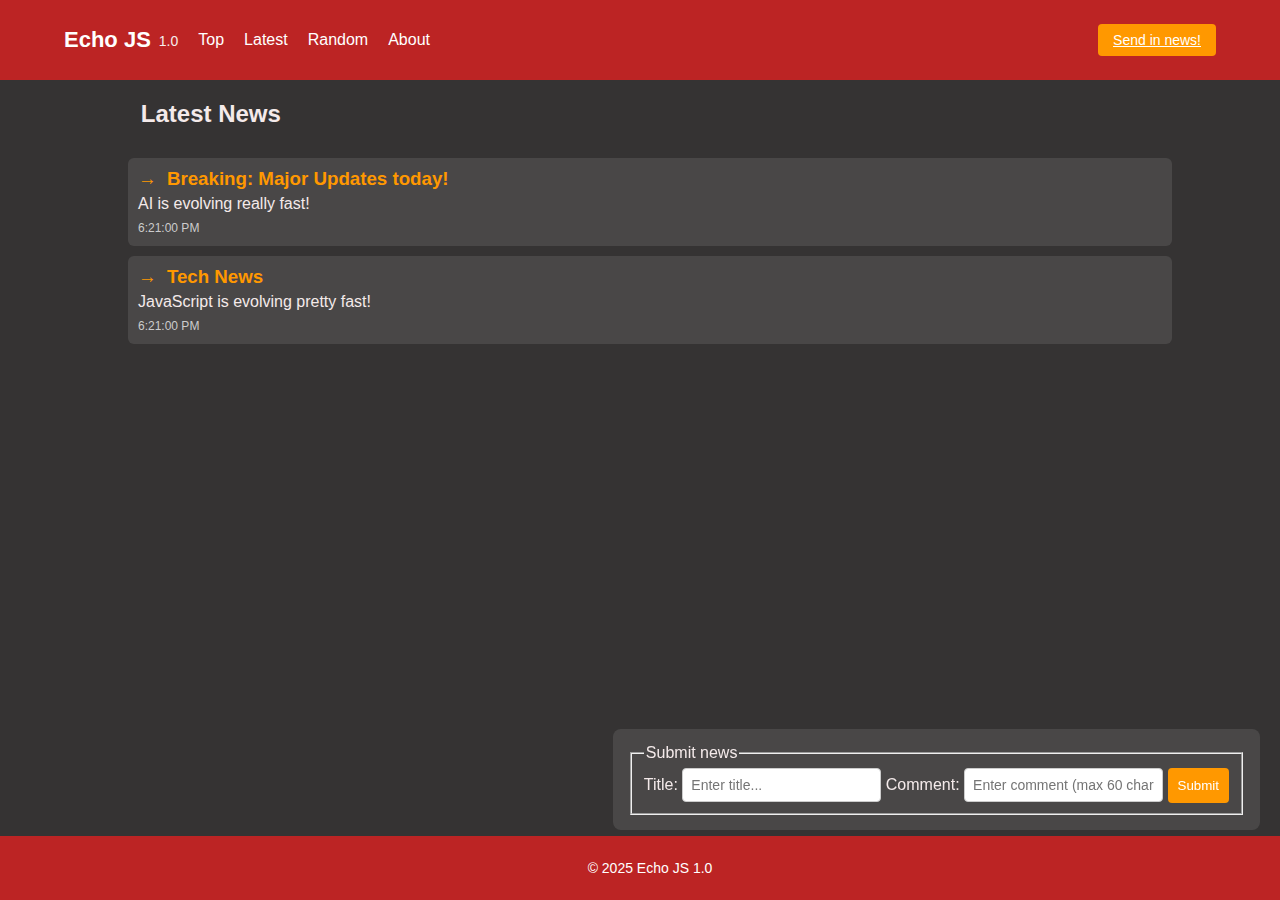
<file: HTML/index.html>
<!DOCTYPE html>
<html lang="sv">
<head>
    <meta charset="UTF-8">
    <meta name="viewport" content="width=device-width, initial-scale=1.0">
    <title>Echo JS - news</title>
    <link rel="stylesheet" href="../CSS/Style.css"> <!-- Huvud-CSS -->
</head>
<body>
                                                                                
    <header> 
        <nav class="navbar">
            <div class="logo">
                <h1><a href="index.html" class="home-link">Echo JS</a></h1>
                <small class="version">1.0</small>
            </div>
            <ul class="nav-links">
                <li><a href="#" data-news-type="top">Top</a></li> 
                <li><a href="#" data-news-type="latest">Latest</a></li>
                <li><a href="#" data-news-type="random">Random</a></li>
                <li><a href="about.html">About</a></li>
            </ul>
            <a href="SubmitNews.html" class="submit-button">Send in news!</a>
        </nav>
    </header>

    <main class="content">
        <h2 id="newsheader">Latest news</h2>
        <div id="newsList"></div> <!-- Här listas nyheterna dynamiskt -->

        <!-- Formulär för att skicka in nyhet -->
        <form id="newsForm">
            <fieldset>
                <legend>Submit news</legend>
                <label for="newsTitle">Title:</label>
                <input type="text" id="newsTitle" placeholder="Enter title..." required>

                <label for="newsComment">Comment:</label>
                <input type="text" id="newsComment" placeholder="Enter comment (max 60 chars)..." maxlength="60" required>

                <button type="submit">Submit</button>
            </fieldset>
        </form>
    </main>

    <script src="../js/script.js"></script> <!-- JavaScript för funktionalitet -->

    <footer class="footer">
        <p>&copy; 2025 Echo JS 1.0</p>
    </footer>

</body>
</html>
</file>
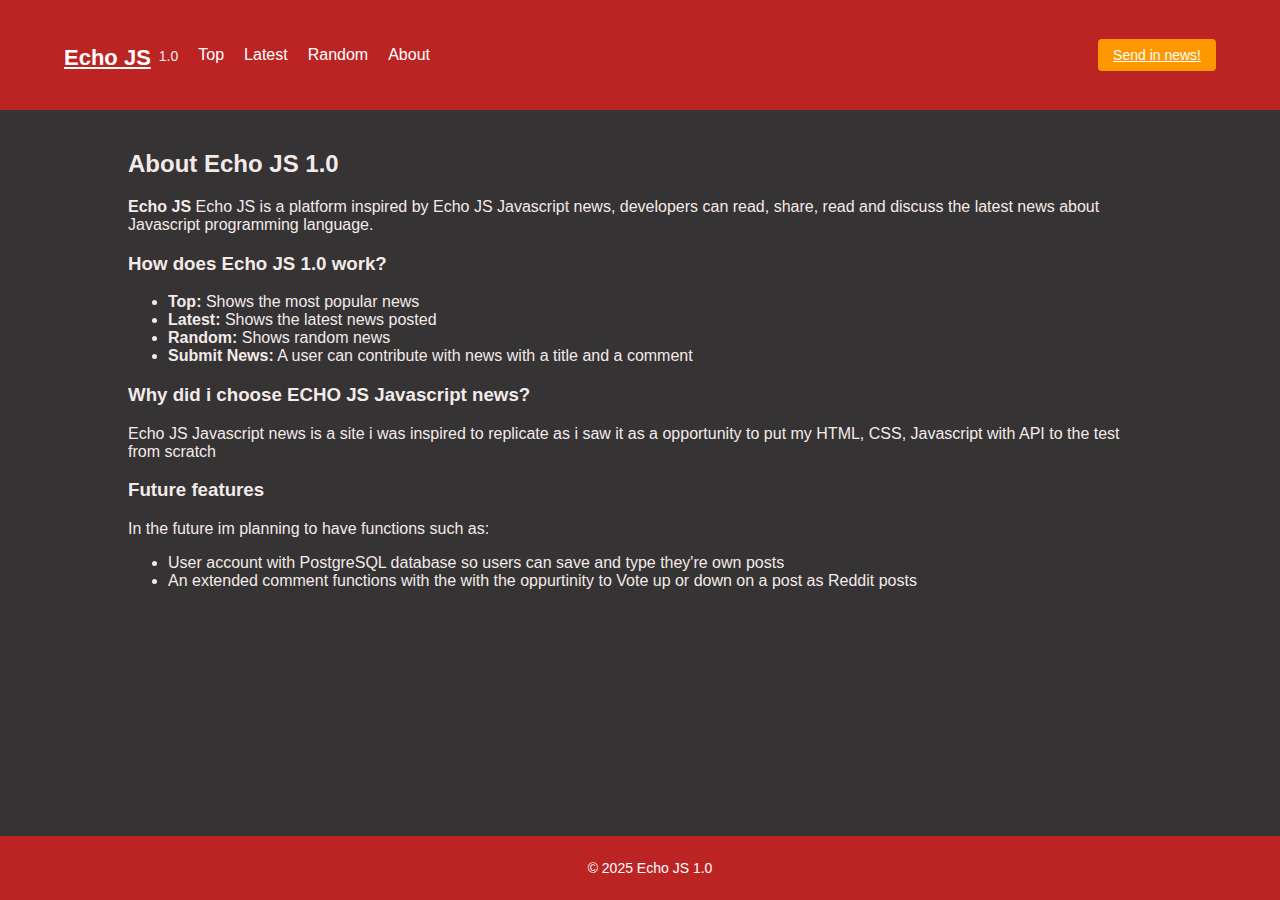
<file: HTML/about.html>
<!DOCTYPE html>
<html lang="sv">
<head>
    <meta charset="UTF-8">
    <meta name="viewport" content="width=device-width, initial-scale=1.0">
    <title>About Echo JS</title>
    <link rel="stylesheet" href="../CSS/Aboutstyle.css"> <!-- Huvud-CSS -->
</head>
<body>
    <header>
        <nav class="navbar">
            <div class="logo">
                <h1><a href="index.html" class="home-link">Echo JS</a></h1>
                <small class="version">1.0</small>
            </div>
            <ul class="nav-links">
                <li><a href="index.html" data-news-type="top">Top</a></li> 
                <li><a href="index.html" data-news-type="latest">Latest</a></li>
                <li><a href="index.html" data-news-type="random">Random</a></li>
                <li><a href="about.html">About</a></li>
            </ul>
            <a href="SubmitNews.html" class="submit-button">Send in news!</a>
        </nav>
    </header>
    
    <div class="content">
        <h2>About Echo JS 1.0</h2>
        <p><strong>Echo JS</strong> Echo JS is a platform inspired by Echo JS Javascript news, developers can read, share, read and discuss the latest news about Javascript programming language.</p>

        <h3>How does Echo JS 1.0 work?</h3>
        <ul>
            <li><strong>Top:</strong> Shows the most popular news</li>
            <li><strong>Latest:</strong> Shows the latest news posted</li>
            <li><strong>Random:</strong> Shows random news</li>
            <li><strong>Submit News:</strong> A user can contribute with news with a title and a comment</li>
        </ul>
        
        <h3>Why did i choose ECHO JS Javascript news?</h3>
        <p>Echo JS Javascript news is a site i was inspired to replicate as i saw it as a opportunity to put my HTML, CSS, Javascript with API to the test from scratch</p>
        
        <h3>Future features</h3>
        <p>In the future im planning to have functions such as:</p>
        <ul>
            <li>User account with PostgreSQL database so users can save and type they're own posts</li>
            <li>An extended comment functions with the with the oppurtinity to Vote up or down on a post as Reddit posts</li>
        </ul>
    </div>
    
    <footer class="footer">
        <p>&copy; 2025 Echo JS 1.0</p>
    </footer>
</body>
</html>
</file>
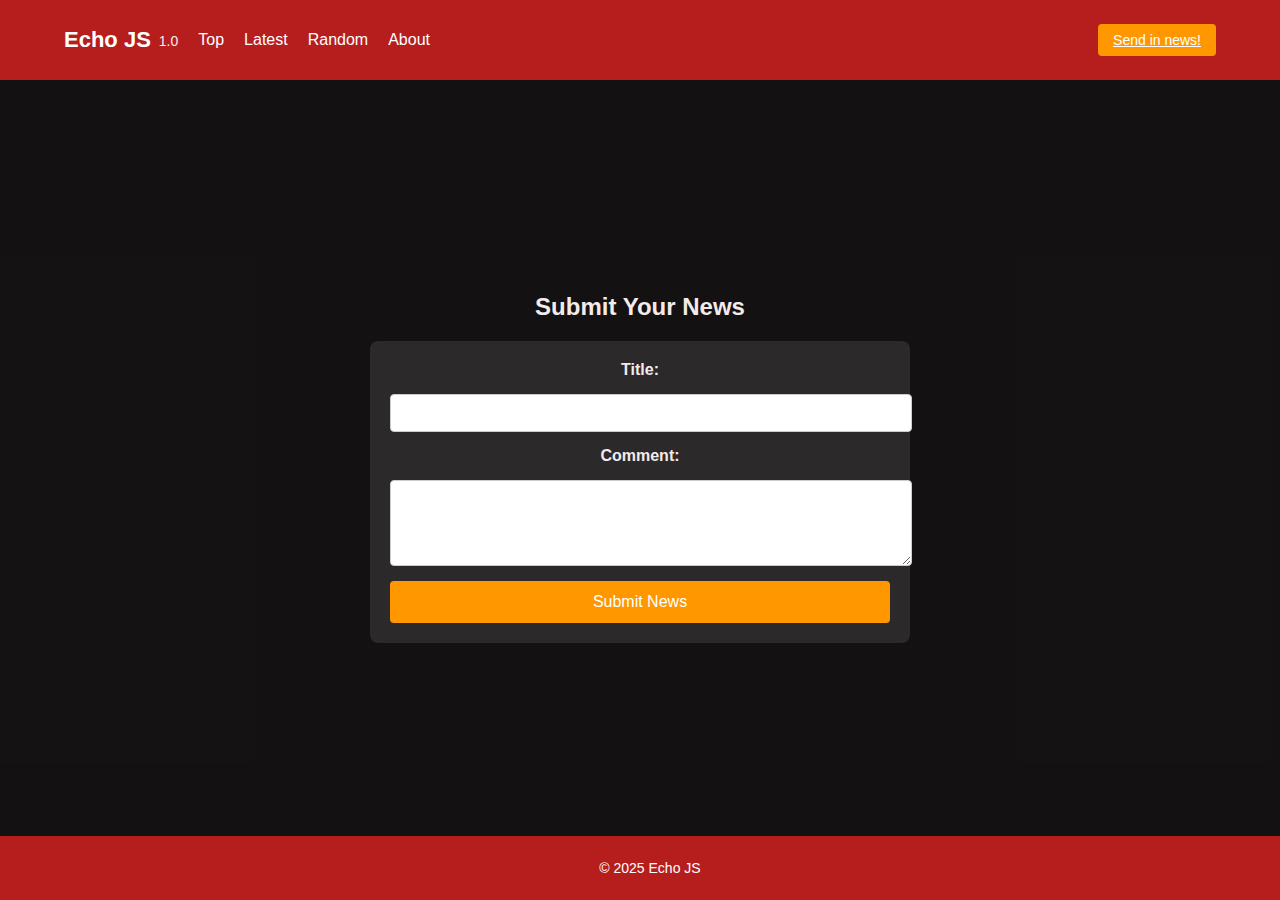
<file: HTML/Submitnews.html>
<!DOCTYPE html>
<html lang="sv">
<head>
    <meta charset="UTF-8">
    <meta name="viewport" content="width=device-width, initial-scale=1.0">
    <title>Submit News</title>
    <link rel="stylesheet" href="../CSS/submit-news.css"> <!-- Använd samma CSS -->
</head>
<body>
    <header>
        <nav class="navbar">
            <div class="logo">
                <h1><a href="index.html" class="home-link">Echo JS</a></h1>
                <small class="version">1.0</small>
            </div>
            <ul class="nav-links">
                <li><a href="index.html" data-news-type="top">Top</a></li> 
                <li><a href="index.html" data-news-type="latest">Latest</a></li>
                <li><a href="index.html" data-news-type="random">Random</a></li>
                <li><a href="about.html">About</a></li>
            </ul>
            <a href="SubmitNews.html" class="submit-button">Send in news!</a>
        </nav>
    </header>

    <div class="content">
        <h2>Submit Your News</h2>
        <form id="newsForm">
            <label for="newsTitle">Title:</label>
            <input type="text" id="newsTitle" required>

            <label for="newsComment">Comment:</label>
            <textarea id="newsComment" rows="4" required></textarea>

            <button type="submit">Submit News</button>
        </form>
    </div>

    <footer class="footer">
        <p>&copy; 2025 Echo JS</p>
    </footer>
    <!-- Gör något med Javascript koden, exempelvis i en seperat JS Sumbitnews.js fil med JS koden -->

    <script src="../js/submit.js"></script>

</body>
</html>
</file>
<file: CSS/Style.css>
/* Huvud meny kod, CSS */ 
body {
    margin: 0; /* Removes default margin */
    font-family: Arial, sans-serif; /* Sets font */
    background-color: #0d0b0bd5; /* Dark red background */
    color: #f4eaea; /* Light text for readability */
}

/* =========== HEADER =========== */
.navbar {
    display: flex; /* Uses Flexbox for horizontal layout */
    align-items: center; /* Centers elements vertically */
    padding: 15px 5%; /* Adds padding */
    background-color: #db2121d0; /* Red background */
    color: white; /* White text */
}

/* Flexbox for "Echo JS" and "1.0" */
.logo {
    display: flex; /* Ensures "Echo JS" and version number are side by side */
    align-items: center; /* Centers them vertically */
    gap: 8px; /* Adds spacing between "Echo JS" and version number */
}

.logo h1 {
    margin: 0;
    font-size: 22px; /* Sets main title size */
}

/* Version text styling */
.version {
    font-size: 14px;
    color: #f6eded; /* Light shade for distinction */
    position: relative;
    top: 1px; /* Slight vertical adjustment */
}

/* Styling for Echo JS home link */
.home-link {
    text-decoration: none; /* Removes underline */
    color: inherit; /* Keeps same color */
    display: inline-flex; /* Ensures proper alignment */
    align-items: center; /* Centers text properly */
}

.home-link:hover {
    text-decoration: underline; /* Underline on hover */
}

/* Navigation links */
.nav-links {
    display: flex;
    list-style: none;
    padding: 0;
    gap: 20px;
    margin-left: 20px;
}

.nav-links li a {
    color: white;
    text-decoration: none;
    font-size: 16px;
}

.nav-links li a:hover {
    text-decoration: underline;
}

.content h2 {
    margin-left: 11%;
    margin-top: 20px;
}

/* Button styling */
.submit-button {
    background-color: #ff9800;
    border: none;
    padding: 8px 15px;
    color: white;
    font-size: 14px;
    cursor: pointer;
    border-radius: 4px;
    margin-left: auto; /* Pushes button to the right */
}

.submit-button:hover {
    background-color: #e68900;
}

#newsForm {
    position: fixed;
    bottom: 70px; /* flyttar på knapparna  */ 
    right: 20px;
    background-color: rgba(255, 255, 255, 0.1); /* Lätt transparent bakgrund */
    padding: 15px;
    border-radius: 8px;
    display: flex;
    flex-direction: column;
    gap: 10px;
    
}


/* Input-fält */
#newsForm input {
    padding: 8px;
    border: 1px solid #ccc;
    border-radius: 4px;
    font-size: 14px;
}

#newsForm button {
    background-color: #ff9800;
    color: white;
    border: none;
    padding: 10px;
    cursor: pointer;
    border-radius: 4px;
}

#newsForm button:hover {
    background-color: #e68900;
}

/* News List */
#newsList {
    max-width: 80%;
    margin: 10px auto; /* Justera så att det passar under h2 */
    padding: 10px;
}

/* Nyhetsinlägg */
.news-item {
    background: rgba(255, 255, 255, 0.1); /* Lätt genomskinlig bakgrund */
    padding: 10px;
    border-radius: 6px;
    gap: 6px; /* Ger lite luft mellan elementen */
    margin-bottom: 10px;
    color: #f4eaea; /* Sätt textfärgen till ljus för att den ska synas på mörk bakgrund */
    width: 100%; /* Gör nyhetsobjekten bredare */
    max-width: 100%; /* Säkerställer att de fyller hela container-bredden */
    
}
/* Styling för Latest News rubrik */

.news-item h3 {
    margin: 0;
    color: #ff9800; /* Färgen på titeln */
}

.news-item h3::before {
    content: "→ ";
    color: #ff9800; /* Färgen på pilen */
    font-weight: bold;
    margin-right: 5px;
}


.news-item p {
    margin: 5px 0;
    color: #f4eaea; /* Färgen på kommentaren */
}

.news-item small {
    font-size: 12px;
    color: #ccc;
}

/* Enkel Footer */
/* Gör så att footern alltid ligger längst ner */
html, body {
    height: 100%;
    margin: 0;
    display: flex;
    flex-direction: column;
}

.content {
    flex: 1; /* Gör att innehållet fyller ut sidan */
    overflow: auto; 
}

/* Footer */
.footer {
    position: relative; 
    background-color: #db2121d0; /* Samma färg som navbar */
    color: white;
    text-align: center;
    padding: 10px;
    font-size: 14px;
    width: 100%;
}

.comment-btn {
    background-color: #ff9800; /* Samma färg som Submit-knappen */
    color: white;
    border: none;
    padding: 8px 12px;
    font-size: 14px;
    cursor: pointer;
    border-radius: 4px;
    margin-top: 8px;
    display: inline-block;
    transition: background-color 0.3s, transform 0.2s;
}

.comment-btn:hover {
    background-color: #e68900; /* Mörkare orange vid hover */
    transform: scale(1.05); /* Gör knappen lite större vid hover */
}

.comment-btn:active {
    transform: scale(0.95); /* Liten nedtryck-effekt vid klick */
}
</file>
<file: CSS/Aboutstyle.css>
/* =========== GLOBAL STYLING =========== */
body {
    margin: 0;
    font-family: Arial, sans-serif;
    background-color: #0d0b0bd5;
    color: #f4eaea;
}

/* =========== HEADER & NAVIGATION =========== */
.navbar {
    display: flex;
    align-items: center;
    padding: 15px 5%;
    background-color: #db2121d0;
    color: white;
}

/* Logo och version */
.logo {
    display: flex;
    align-items: center;
    gap: 8px;
}

.logo h1 a {
    color: white; 
    margin: 0;
    font-size: 22px;
}

.version {
    font-size: 14px;
    color: #f6eded;
    position: relative;
    top: 1px;
}

/* Navigation Links */
.nav-links {
    display: flex;
    list-style: none;
    padding: 0;
    gap: 20px;
    margin-left: 20px;
}

.nav-links li a {
    color: white;
    text-decoration: none;
    font-size: 16px;
}

.nav-links li a:hover {
    text-decoration: underline;
}

/* Submit Button */
.submit-button {
    background-color: #ff9800;
    border: none;
    padding: 8px 15px;
    color: white;
    font-size: 14px;
    cursor: pointer;
    border-radius: 4px;
    margin-left: auto;
}

.submit-button:hover {
    background-color: #e68900;
}

/* =========== CONTENT =========== */
.content {
    padding: 20px;
    max-width: 80%;
    margin: auto;
}

.content h2 {
    margin-top: 20px;
}

/* =========== FOOTER =========== */
html, body {
    height: 100%;
    display: flex;
    flex-direction: column;
}

.content {
    flex: 1;
}

.footer {
    background-color: #db2121d0;
    color: white;
    text-align: center;
    padding: 10px;
    font-size: 14px;
    width: 100%;
}

/* =========== NEWS LIST =========== */
#newsList {
    max-width: 80%;
    margin: 10px auto;
    padding: 10px;
}

.news-item {
    background: rgba(255, 255, 255, 0.1);
    padding: 10px;
    border-radius: 6px;
    gap: 6px;
    margin-bottom: 10px;
    color: #f4eaea;
    width: 100%;
    max-width: 100%;
}

.news-item h3 {
    margin: 0;
    color: #ff9800;
}

.news-item h3::before {
    content: "→ ";
    color: #ff9800;
    font-weight: bold;
    margin-right: 5px;
}

.news-item p {
    margin: 5px 0;
    color: #f4eaea;
}

.news-item small {
    font-size: 12px;
    color: #ccc;
}

/* =========== COMMENT BUTTON =========== */
.comment-btn {
    background-color: #ff9800;
    color: white;
    border: none;
    padding: 8px 12px;
    font-size: 14px;
    cursor: pointer;
    border-radius: 4px;
    margin-top: 8px;
    display: inline-block;
    transition: background-color 0.3s, transform 0.2s;
}

.comment-btn:hover {
    background-color: #e68900;
    transform: scale(1.05);
}

.comment-btn:active {
    transform: scale(0.95);
}
</file>
<file: CSS/submit-news.css>
/* Fixa koden sumbitnews
Då Den finns i style.css med */
/* Grundläggande stil */
html, body {
    min-height: 100vh; /* Minst hela skärmens höjd */
    display: flex;
    flex-direction: column;
    margin: 0;
    margin: 0;
    font-family: Arial, sans-serif;
    background-color: #0d0b0bd5;
    color: #f4eaea;
}

/* =========== HEADER =========== */
.navbar {
    display: flex;
    align-items: center;
    padding: 15px 5%;
    background-color: #db2121d0;
    color: white;
}

.logo {
    display: flex;
    align-items: center;
    gap: 8px;
}

.logo h1 {
    margin: 0;
    font-size: 22px;
}

.version {
    font-size: 14px;
    color: #f6eded;
    position: relative;
    top: 1px;
}

.home-link {
    text-decoration: none;
    color: inherit;
    display: inline-flex;
    align-items: center;
}

.home-link:hover {
    text-decoration: underline;
}

/* Navigationslänkar */
.nav-links {
    display: flex;
    list-style: none;
    padding: 0;
    gap: 20px;
    margin-left: 20px;
}

.nav-links li a {
    color: white;
    text-decoration: none;
    font-size: 16px;
}

.nav-links li a:hover {
    text-decoration: underline;
}

/* Submit-knapp i navigeringen */
.submit-button {
    background-color: #ff9800;
    border: none;
    padding: 8px 15px;
    color: white;
    font-size: 14px;
    cursor: pointer;
    border-radius: 4px;
    margin-left: auto;
}

.submit-button:hover {
    background-color: #e68900;
}

/* Innehållsstyling */
.content {
    flex: 1; 
    display: flex;
    flex-direction: column;
    justify-content: center; /* Centrera vertikalt */
    align-items: center; /* Centrera horisontellt */
    text-align: center;
}

.content h2 {
    font-size: 24px;
    margin-bottom: 20px;
}

/* Formulär för att skicka in nyhet */
#newsForm {
    width: 100%;
    max-width: 500px; /* Begränsa bredden */
    background-color: rgba(255, 255, 255, 0.1);
    padding: 20px;
    border-radius: 8px;
    display: flex;
    flex-direction: column;
    gap: 15px;
}

#newsForm label {
    font-size: 16px;
    font-weight: bold;
}

#newsForm input, #newsForm textarea {
    padding: 10px;
    border: 1px solid #ccc;
    border-radius: 4px;
    font-size: 14px;
    width: 100%;
}

#newsForm button {
    background-color: #ff9800;
    color: white;
    border: none;
    padding: 12px;
    cursor: pointer;
    border-radius: 4px;
    font-size: 16px;
}

#newsForm button:hover {
    background-color: #e68900;
}

/* Footer */
.footer {
    position: relative;
    background-color: #db2121d0;
    color: white;
    text-align: center;
    padding: 10px;
    font-size: 14px;
    width: 100%;
}
</file>
